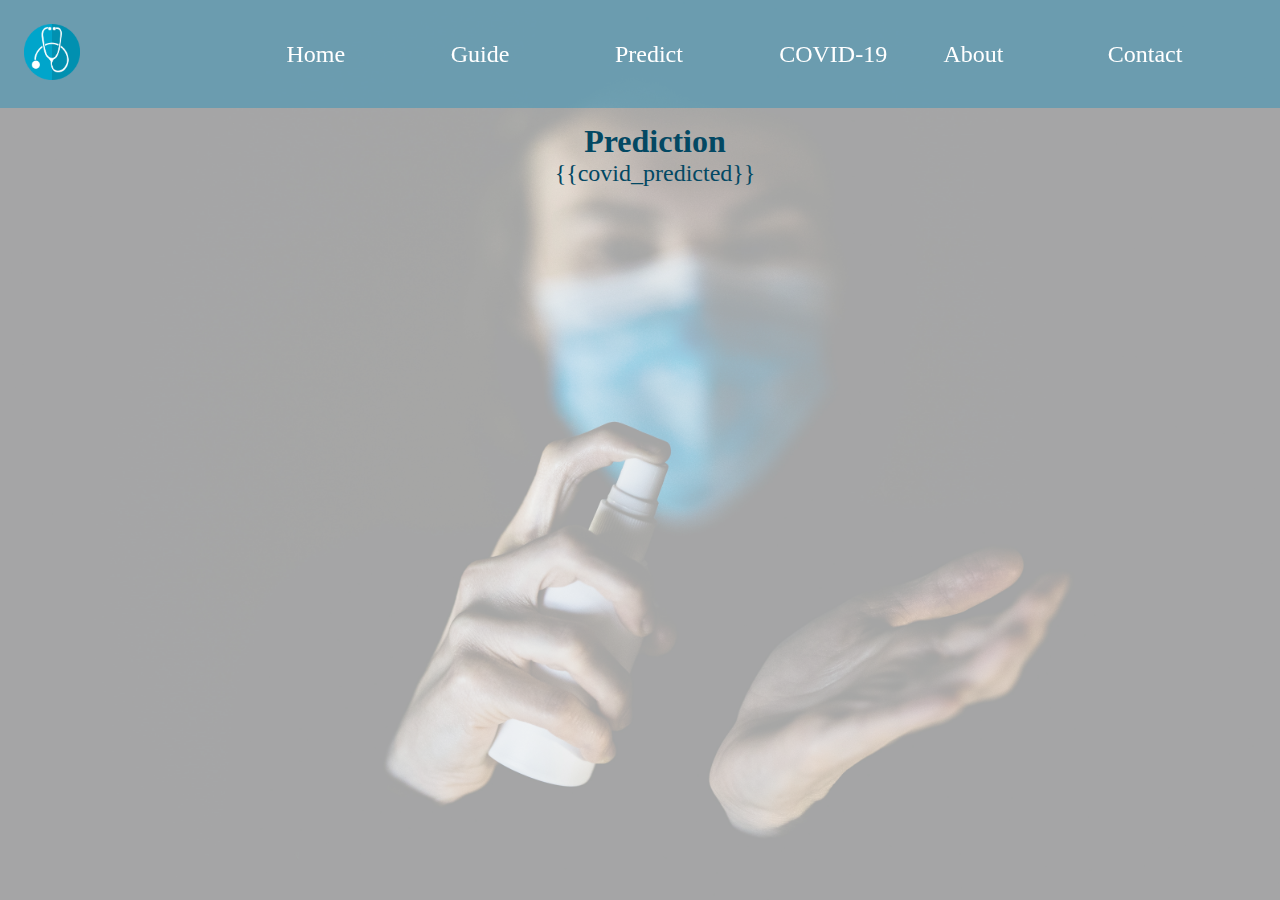
<file: prediction_website/templates/covid.html>
<!DOCTYPE html>
<html lang="en">

<head>
  <meta charset="UTF-8">
  <meta http-equiv="X-UA-Compatible" content="IE=edge">
  <meta name="viewport" content="width=device-width, initial-scale=1.0">
  <link media="screen and (max-width: 854px)" rel="stylesheet" href="../static/phone.css">

  <link rel="stylesheet" href="../static/style.css" />

  <title>Disease Prediction System</title>
</head>

<body>
  <nav>
    <div>
      <img id="logo" src="../static/imgs/logo.png" alt="logo" />
    </div>
    <div id="navbar">
      <ul>
        <li><a href="/#home-section">Home</a></li>
        <li><a href="/#user-guide-section">Guide</a></li>
        <li><a href="/#predict-section">Predict</a></li>
        <li><a href="/#covid-section">COVID-19</a></li>
        <li><a href="/#about-section">About</a></li>
        <li><a href="/#contact-section">Contact</a></li>
      </ul>
    </div>
  </nav>
  <div id="covid-result">
    <h2>Prediction</h2>
    <p>{{covid_predicted}}</p>
  </div>
</body>

</html>
</file>
<file: prediction_website/static/phone.css>
p {
  font-size: 0.8rem;
}
h2 {
  font-size: 1.1rem;
}
h3 {
  font-size: 1rem;
}

#home-section {
  text-align: center;
  height: 470px;

}
#home-section h1 {
  font-size: 1.8rem;
}

nav {
  display: flex;
  flex-direction: column;
}

#navbar ul a {
  font-size: 0.9rem;
  padding: 0.5rem;
}

#predict-section form input,
datalist,
#covid-section form .ip input[list],
#contact-section form input[type="text"],
input[type="email"],
textarea {
  width: 12rem;
}
#about-section {
  height: 750px;
}
#about-section #phn {
  height: 10rem;
}

#about-section .container {
  display: flex;
  flex-direction: column;
  height: 25rem;
}

#mid-box {
  grid-column: auto;
}

.guide #steps {
  display: flex;
  flex-direction: column;
}

.guide {
  height: 340px;
}
</file>
<file: prediction_website/static/style.css>
* {
  margin: 0;
  padding: 0;
  font-family: "Baloo Bhai 2", cursive;
  /* background-color: red; */
}

html {
  scroll-behavior: smooth;
}

nav {
  display: grid;
  grid-template-columns: 0.5fr 2fr;
  padding: 1.5rem;
  justify-content: center;
  align-items: center;
  position: sticky;
  top: 0;
}

nav::before {
  content: "";
  position: absolute;
  background: rgb(20, 142, 190) no-repeat center center/cover;
  top: 0;
  left: 0;
  width: 100%;
  height: 100%;
  z-index: -1;
  opacity: 0.4;
}

nav #logo {
  height: 3.5rem;
  width: 3.5rem;
}

#navbar ul {
  display: grid;
  grid-template-columns: repeat(6, 1fr);
  list-style: none;
}

#navbar ul a {
  text-decoration: none;
  font-size: 1.5rem;
  padding: 0.5rem 1rem;
  border-radius: 34px;
  color: white;
}
#navbar ul a:hover {
  color: rgb(20, 142, 190);
  background-color: white;
}

#home-section {
  display: flex;
  color: white;
  display: flex;
  flex-direction: column;
  justify-content: center;
  align-items: center;
  height: 550px;
}

#home-section::before {
  content: "";
  position: absolute;
  background: url("imgs/home.jpg") no-repeat center center/cover;
  top: 0;
  height: 100%;
  width: 100%;
  z-index: -1;
  opacity: 0.9;
}

#home-section h1 {
  font-size: 3.2rem;
}

#home-section button {
  padding: 8px 20px;
  margin: 10px;
  border: none;
  border-radius: 34px;
  background-color: rgb(20, 142, 190);
}

#home-section button a {
  color: white;
  text-decoration: none;
  font-size: 22px;
}
#home-section button a:hover {
  color: rgb(20, 142, 190);
}

#home-section button:hover {
  background-color: white;
}

p {
  font-size: 1.5rem;
}
h2 {
  font-size: 2rem;
}
h3 {
  font-size: 1.7rem;
}

.guide {
  display: flex;
  flex-direction: column;
  height: 300px;
  width: 100%;
  justify-content: center;
  align-items: center;
}

.guide #steps {
  display: grid;
  grid-template-columns: repeat(3, 1fr);
  gap: 1rem;
  margin: 1rem 1rem;
}

.guide #steps p {
  border: skyblue solid 3px;
  box-shadow: 5px 5px skyblue;
  padding: 18px 5px;
}

#predict-section {
  display: flex;
  flex-direction: column;
  height: 400px;
  justify-content: center;
  align-items: center;
  color: white;
}

#predict-section::before {
  content: "";
  position: absolute;
  background: url("imgs/extra.jpg") no-repeat center center/cover;
  width: 100%;
  height: 59%;
  z-index: -1;
  opacity: 0.8;
}

#predict-section form {
  display: flex;
  flex-direction: column;
  align-items: center;
  justify-content: center;
}

#predict-section form input,
datalist {
  padding: 5px;
  width: 40rem;
  border-radius: 34px;
  border: rgb(20, 142, 190) solid 1px;
  margin: 4px;
}

input[type="submit"] {
  background-color: rgb(20, 142, 190);
  color: white;
  border: none;
  border-radius: 34px;
  padding: 8px 20px;
  margin: 5px;
  width: 100%;
  font-size: 1.2rem;
}
input[type="submit"]:hover {
  background-color: skyblue;
  cursor: pointer;
}

#covid-section {
  display: flex;
  flex-direction: column;
  justify-content: center;
  align-items: center;
  height: 700px;
  color: white;
}

#covid-section::before {
  content: "";
  position: absolute;
  background: url("imgs/covid.jpg") no-repeat center center/cover;
  width: 100%;
  height: 115%;
  z-index: -1;
  opacity: 0.7;
}

#covid-section form .ip {
  display: flex;
  flex-direction: column;
  margin: 4px;
  background-color: rgb(2, 57, 78);
  border: 1px black solid;
}

#covid-section form .ip p {
  margin: 4px;
}

#about-section {
  display: flex;
  flex-direction: column;
  height: 700px;
  align-items: center;
  justify-content: center;
}

#about-section .container {
  display: grid;
  grid-template-columns: repeat(3, 1fr);
  width: 90%;
  height: 15rem;
}
#about-section .container .box {
  display: grid;
  padding: 20px;
  margin: 1rem;
  align-items: center;
  justify-content: center;
  border-radius: 24px;
  box-shadow: skyblue 5px 5px 5px;
  background-color: whitesmoke;
}
#mid-box {
  grid-column: 2 / 3;
}

#contact-section {
  display: flex;
  flex-direction: column;
  justify-content: center;
  align-items: center;
  height: 477px;
  color: white;
}

#contact-section::before {
  content: "";
  position: absolute;
  background: url("imgs/contact.jpg") no-repeat center center/cover;
  width: 100%;
  height: 84%;
  z-index: -1;
  opacity: 0.8;
}

#contact-section form input[type="text"],
input[type="email"],
textarea {
  padding: 5px;
  width: 40rem;
  border-radius: 34px;
  border: rgb(20, 142, 190) solid 1px;
}

footer {
  display: flex;
  justify-content: center;
  align-items: center;
  background-color: rgb(20, 142, 190);
  color: white;
  padding: 10px;
}

#predict-result,
#covid-result {
  display: flex;
  flex-direction: column;
  align-items: center;
  justify-content: center;
  height: 90%;
  width: 100%;
  color: rgb(3, 72, 99);
  margin: 15px;
}
#predict-result p {
  margin: 0px 35px;
}

#predict-result::before,
#covid-result::before {
  content: "";
  background: url("imgs/result.jpg") no-repeat center center/cover;
  position: absolute;
  top: 0;
  left: 0;
  width: 100%;
  height: 100%;
  z-index: -1;
  opacity: 0.4;
}
</file>
